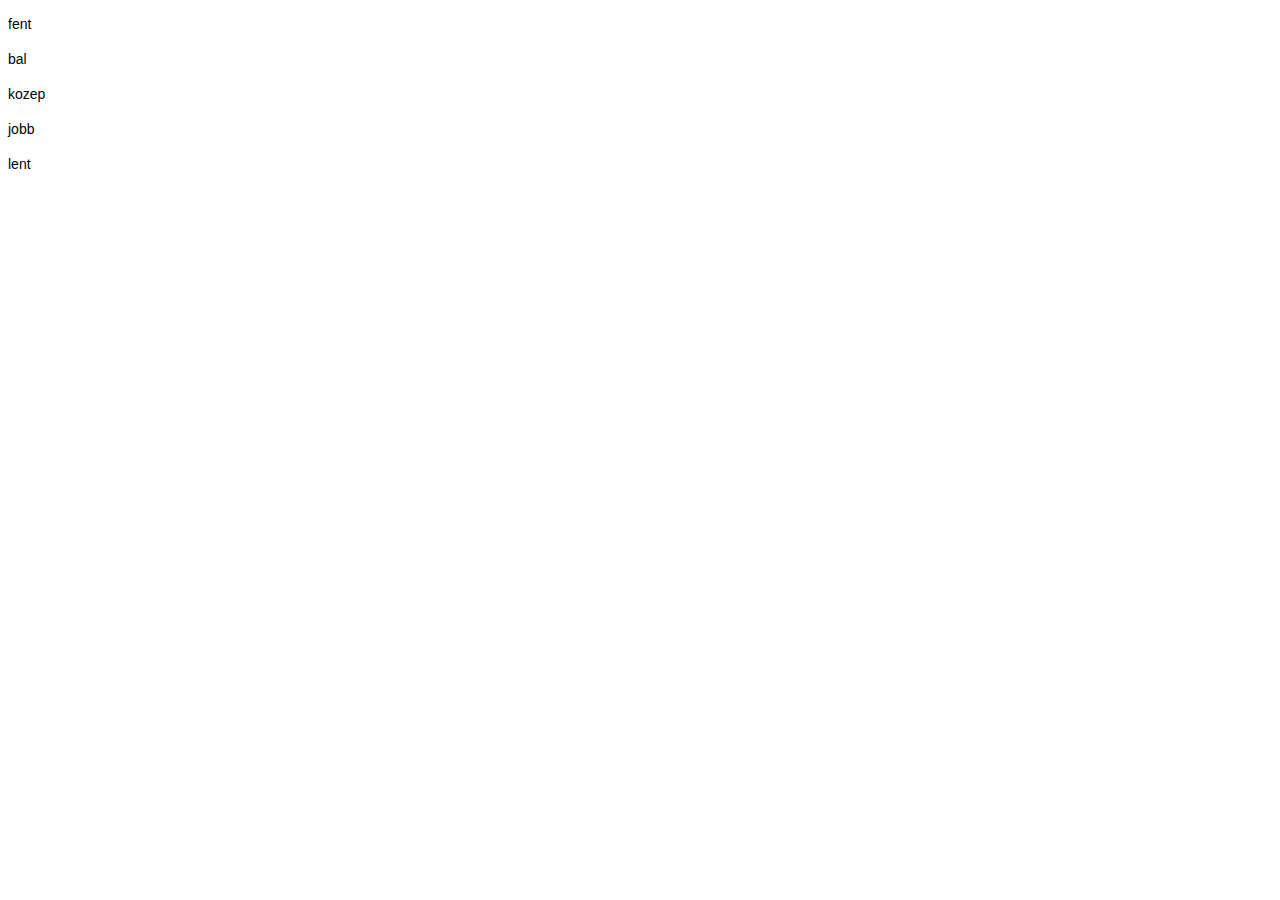
<file: index.html>
<!doctype html>

<html>

<head lang='en'>
<link rel="stylesheet" type="text/css" href="style.css"> 
<title>Cofetaria Muffin</title>
</head>

<body>
<div id="header">
<p>fent</p>
</div>
<div id="left">
<p>bal</p>
</div>
<div id="middle">
<p>kozep</p>
</div>
<div id="right">
<p>jobb</p>
</div>
<div id="footer">
<p>lent</p>
</div>
</body>

</html>
</file>
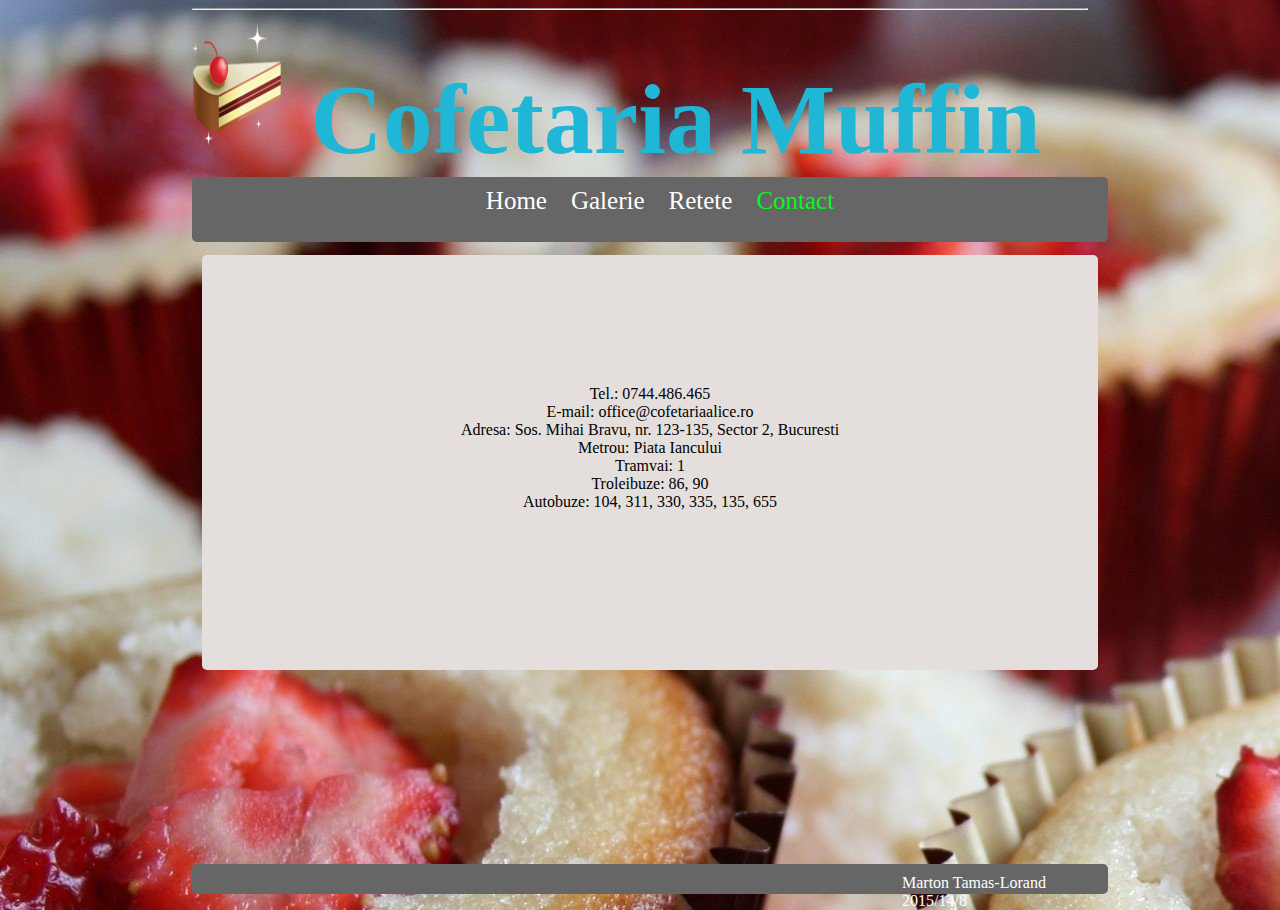
<file: elerhetoseg.html>
<head>
<title>Galerie</title>
<link rel="stylesheet" type="text/css" href="elerhetoseg.css">
<link rel="shortcut icon" href="Cake slice 1.ico">
</head>
<body background="b_sweet-muffins.jpg" id="index">
<hr>
   
 <img src="Cake slice 1.ico" width="10%" height="15%" class='h1'>
 <h1 class='h1'>&nbsp;Cofetaria Muffin</h1><br>
   <header id="header">
   <center><nav class="nav">
   <a class="menubutton"href="file:///C:/Users/tamaska/Desktop/vegleges%20projekt/index1.html#">Home</a>
   <a class="menubutton" href="file:///C:/Users/tamaska/Desktop/vegleges%20projekt/galerie.html#">Galerie</a>
   <a class="menubutton" href="file:///C:/Users/tamaska/Desktop/vegleges%20projekt/recept.html">Retete</a>
   <a class="wip" href="file:///C:/Users/tamaska/Desktop/vegleges%20projekt/elerhetoseg.html">Contact</a>
   </nav></center>
  </header>
  <br>

 <div id="middle">
 
 <center><p id="adatok">Tel.: 0744.486.465<br>E-mail: office@cofetariaalice.ro</br>Adresa:

Sos. Mihai Bravu, nr. 123-135, Sector 2, Bucuresti <br>


Metrou: Piata Iancului<br>
Tramvai: 1<br>
Troleibuze: 86, 90<br>
Autobuze: 104, 311, 330, 335, 135, 655 <br></p></center>
 
 </div>	  
 
	  <div id="footer">
	  
	   <p class="a">Marton Tamas-Lorand 2015/14/8</p>
	  
	  </div>
     
</body>

</html>
</file>
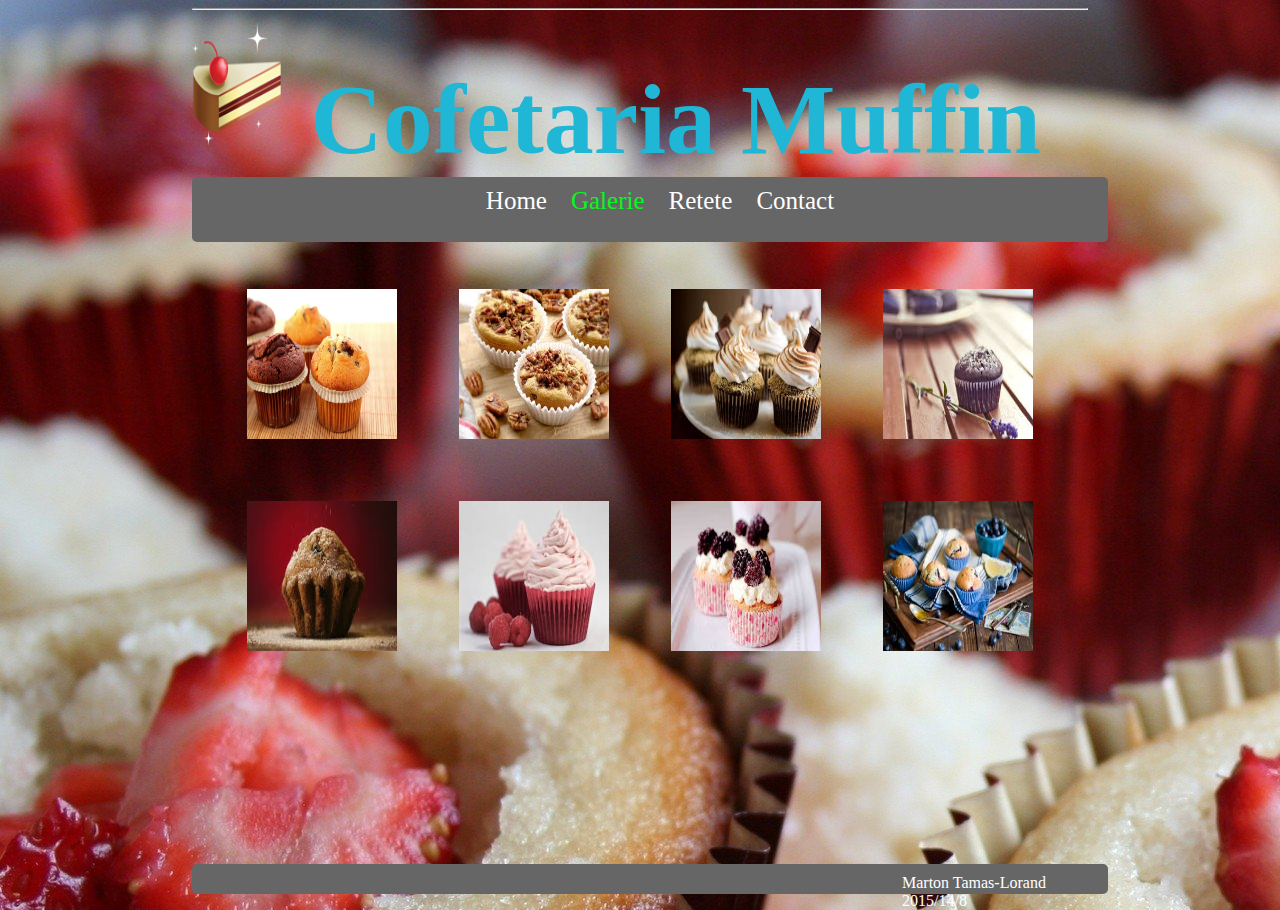
<file: galerie.html>
<html>

<head>
<title>Galerie</title>
<link rel="stylesheet" type="text/css" href="kepek.css">
<link rel="shortcut icon" href="Cake slice 1.ico">
</head>
<body background="b_sweet-muffins.jpg" id="index">
<hr>
   
 <img src="Cake slice 1.ico" width="10%" height="15%" class='h1'>
 <h1 class='h1'>&nbsp;Cofetaria Muffin</h1><br>
   <header id="header">
   <center><nav class="nav">
   <a class="menubutton" href="file:///C:/Users/tamaska/Desktop/vegleges%20projekt/index1.html#">Home</a>
   <a class="wip" href="#">Galerie</a>
   <a class="menubutton" href="file:///C:/Users/tamaska/Desktop/vegleges%20projekt/recept.html">Retete</a>
   <a class="menubutton" href="file:///C:/Users/tamaska/Desktop/vegleges%20projekt/elerhetoseg.html">Contact</a>
   </nav></center>
  
 </header>
 <div class='middle'>
     <center> <table  BORDER="0" cellpadding="30" id="tablazat">
	<tr >				
		<th><img src="1.jpg" WIDTH="150px" HEIGHT="150px"></th>
		<th><img src="download (1).jpg" WIDTH="150px" HEIGHT="150px"></th>
		<th><img src="download.jpg" WIDTH="150px" HEIGHT="150px"></th>
	    <th><img src="images (1).jpg" WIDTH="150px" HEIGHT="150px"></th>
	</tr>
	    <th><img src="images (2).jpg" WIDTH="150px" HEIGHT="150px"></th>	
		<th><img src="images (3).jpg" WIDTH="150px" HEIGHT="150px"></th>
		<th><img src="images (4).jpg" WIDTH="150px" HEIGHT="150px"></th>
	    <th><img src="images.jpg" WIDTH="150px" HEIGHT="150px"></th>
	<tr>
	</tr>
      </table> 
	  </center>
 </div>	  
	  <div id="footer">
	   <p class='a'>Marton Tamas-Lorand 2015/14/8</p>
	  </div>
	 
     
</body>

</html>
</file>
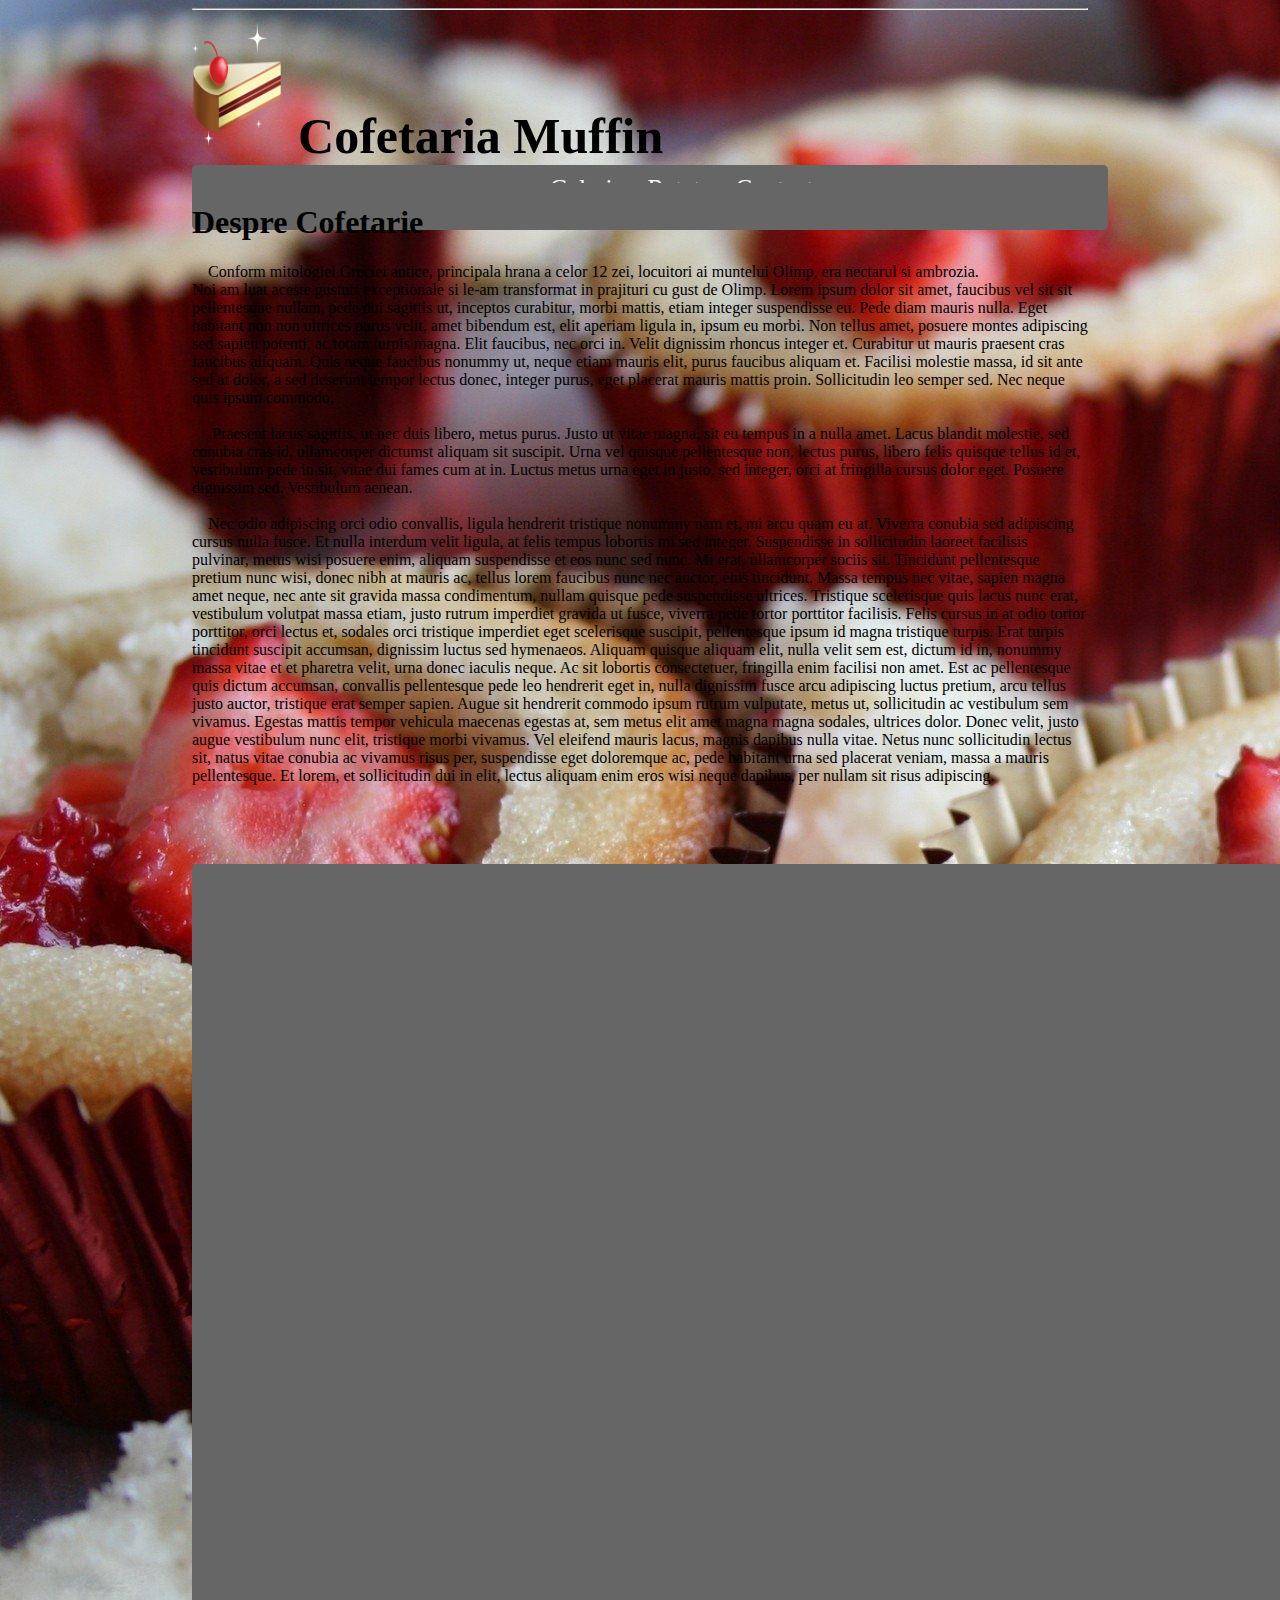
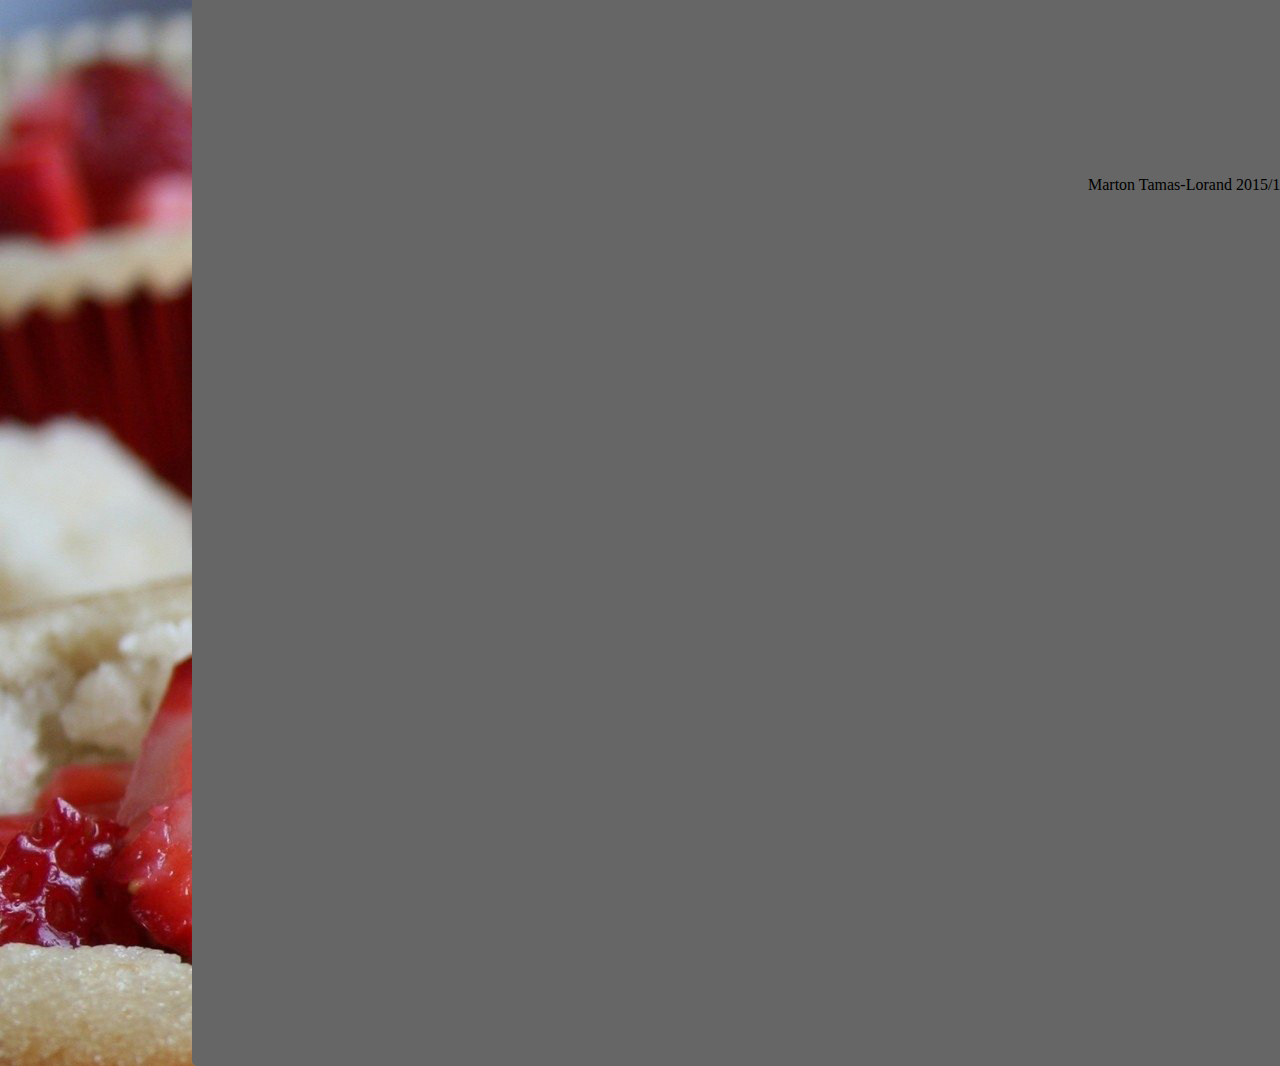
<file: index1.html>
<html>

<head>
<title>Galerie</title>
<link rel="stylesheet" type="text/css" href="index.css">
<link rel="shortcut icon" href="Cake slice 1.ico">
</head>
<body background="b_sweet-muffins.jpg" id="index">
<hr>
   
 <img src="Cake slice 1.ico" width="10%" height="15%" class='h1'>
 <h1 class='h1'>&nbsp;Cofetaria Muffin</h1><br>
   <header id="header">
   <center><nav class="nav">
   <a class="wip"href="file:///C:/Users/tamaska/Desktop/vegleges%20projekt/index1.html#">Home</a>
   <a class="menubutton" href="file:///C:/Users/tamaska/Desktop/vegleges%20projekt/galerie.html#">Galerie</a>
   <a class="menubutton" href="file:///C:/Users/tamaska/Desktop/vegleges%20projekt/recept.html">Retete</a>
   <a class="menubutton" href="file:///C:/Users/tamaska/Desktop/vegleges%20projekt/elerhetoseg.html">Contact</a>
   </nav></center>
  </header>
  <br>

 <div id="middle">
 <div id="mese">
 <h1>Despre Cofetarie</h1>
<p>&nbsp;&nbsp;&nbsp;&nbsp;Conform mitologiei Greciei antice, principala hrana a celor 12 zei, locuitori ai muntelui Olimp, era nectarul si ambrozia.<br>
 Noi am luat aceste gusturi exceptionale si le-am transformat in prajituri cu gust de Olimp.
 
 Lorem ipsum dolor sit amet, faucibus vel sit sit pellentesque nullam, pede dui sagittis ut, inceptos curabitur, morbi mattis, etiam integer suspendisse eu. Pede diam mauris nulla. Eget habitant non non ultrices purus velit, amet bibendum est, elit aperiam ligula in, ipsum eu morbi. Non tellus amet, posuere montes adipiscing sed sapien potenti, ac totam turpis magna. Elit faucibus, nec orci in. Velit dignissim rhoncus integer et. Curabitur ut mauris praesent cras faucibus aliquam. Quis neque faucibus nonummy ut, neque etiam mauris elit, purus faucibus aliquam et. Facilisi molestie massa, id sit ante sed at dolor, a sed deserunt tempor lectus donec, integer purus, eget placerat mauris mattis proin. Sollicitudin leo semper sed.
Nec neque quis ipsum commodo, <br><br>&nbsp;&nbsp;&nbsp;&nbsp; Praesent lacus sagittis, ut nec duis libero, metus purus. Justo ut vitae magna, sit eu tempus in a nulla amet. Lacus blandit molestie, sed conubia cras id, ullamcorper dictumst aliquam sit suscipit. Urna vel quisque pellentesque non, lectus purus, libero felis quisque tellus id et, vestibulum pede in sit, vitae dui fames cum at in. Luctus metus urna eget in justo, sed integer, orci at fringilla cursus dolor eget.
Posuere dignissim sed. Vestibulum aenean. <br><br>&nbsp;&nbsp;&nbsp;&nbsp;Nec odio adipiscing orci odio convallis, ligula hendrerit tristique nonummy nam et, mi arcu quam eu at. Viverra conubia sed adipiscing cursus nulla fusce. Et nulla interdum velit ligula, at felis tempus lobortis mi sed integer. Suspendisse in sollicitudin laoreet facilisis pulvinar, metus wisi posuere enim, aliquam suspendisse et eos nunc sed nunc. Mi erat, ullamcorper sociis sit. Tincidunt pellentesque pretium nunc wisi, donec nibh at mauris ac, tellus lorem faucibus nunc nec auctor, eius tincidunt. Massa tempus nec vitae, sapien magna amet neque, nec ante sit gravida massa condimentum, nullam quisque pede suspendisse ultrices. Tristique scelerisque quis lacus nunc erat, vestibulum volutpat massa etiam, justo rutrum imperdiet gravida ut fusce, viverra pede tortor porttitor facilisis. Felis cursus in at odio tortor porttitor, orci lectus et, sodales orci tristique imperdiet eget scelerisque suscipit, pellentesque ipsum id magna tristique turpis. Erat turpis tincidunt suscipit accumsan, dignissim luctus sed hymenaeos.
Aliquam quisque aliquam elit, nulla velit sem est, dictum id in, nonummy massa vitae et et pharetra velit, urna donec iaculis neque. Ac sit lobortis consectetuer, fringilla enim facilisi non amet. Est ac pellentesque quis dictum accumsan, convallis pellentesque pede leo hendrerit eget in, nulla dignissim fusce arcu adipiscing luctus pretium, arcu tellus justo auctor, tristique erat semper sapien. Augue sit hendrerit commodo ipsum rutrum vulputate, metus ut, sollicitudin ac vestibulum sem vivamus. Egestas mattis tempor vehicula maecenas egestas at, sem metus elit amet magna magna sodales, ultrices dolor. Donec velit, justo augue vestibulum nunc elit, tristique morbi vivamus. Vel eleifend mauris lacus, magnis dapibus nulla vitae. Netus nunc sollicitudin lectus sit, natus vitae conubia ac vivamus risus per, suspendisse eget doloremque ac, pede habitant urna sed placerat veniam, massa a mauris pellentesque. Et lorem, et sollicitudin dui in elit, lectus aliquam enim eros wisi neque dapibus, per nullam sit risus adipiscing.
</p>
</div>
 
 </div>	  
 
	  <div id="footer">
	  
	   <p class="a">Marton Tamas-Lorand 2015/14/8</p>
	  
	  </div>
     
</body>

</html>
</file>
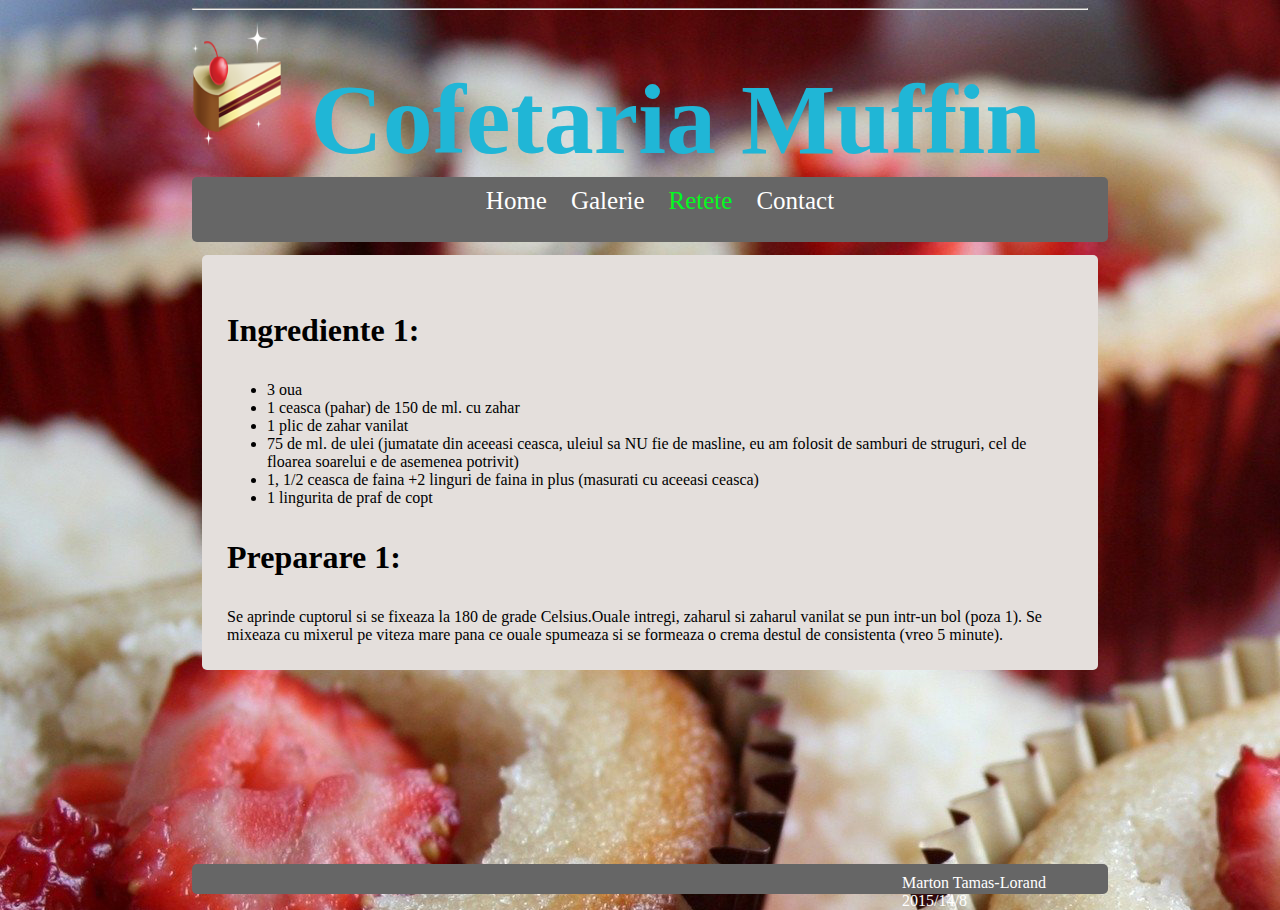
<file: recept.html>
<html>

<head>
<title>Galerie</title>
<link rel="stylesheet" type="text/css" href="recept.css">
<link rel="shortcut icon" href="Cake slice 1.ico">
</head>
<body background="b_sweet-muffins.jpg" id="index">
<hr>
   
 <img src="Cake slice 1.ico" width="10%" height="15%" class='h1'>
 <h1 class='h1'>&nbsp;Cofetaria Muffin</h1><br>
   <header id="header">
   <center><nav class="nav">
   <a class="menubutton"href="file:///C:/Users/tamaska/Desktop/vegleges%20projekt/index1.html#">Home</a>
   <a class="menubutton" href="file:///C:/Users/tamaska/Desktop/vegleges%20projekt/galerie.html#">Galerie</a>
   <a class="wip" href="file:///C:/Users/tamaska/Desktop/vegleges%20projekt/recept.html">Retete</a>
   <a class="menubutton" href="file:///C:/Users/tamaska/Desktop/vegleges%20projekt/elerhetoseg.html">Contact</a>
   </nav></center>
  </header>
  <br>

 <div id="middle">
 <div id="mese">
 <h1><p>Ingrediente 1:</p></h1>
 <ul>
 <li/>3 oua</li>
 <li/>1 ceasca (pahar) de 150 de ml. cu zahar</li>
 <li/>1 plic de zahar vanilat</li>
 <li/>75 de ml. de ulei (jumatate din aceeasi ceasca, 
 uleiul sa NU fie de masline, eu am folosit de samburi de struguri, cel de floarea soarelui e de asemenea potrivit)</li>
 <li/>1, 1/2 ceasca de faina +2 linguri de faina in plus (masurati cu aceeasi ceasca)</li>
 <li/>1 lingurita de praf de copt</li>
 </ul>
 <h1><p>Preparare 1:</p></h1>
 <p>Se aprinde cuptorul si se fixeaza la 180 de grade Celsius.Ouale intregi, zaharul si zaharul vanilat se pun intr-un bol (poza 1). Se mixeaza cu mixerul pe viteza mare pana ce ouale spumeaza si se formeaza o crema destul de consistenta (vreo 5 minute).</p> 
 <h1><p>Ingrediente 2:</p></h1>
 <ul>
 <li/>3 oua</li>
 <li/>1 ceasca (pahar) de 150 de ml. cu zahar</li>
 <li/>1 plic de zahar vanilat</li>
 <li/>75 de ml. de ulei (jumatate din aceeasi ceasca, 
 uleiul sa NU fie de masline, eu am folosit de samburi de struguri, cel de floarea soarelui e de asemenea potrivit)</li>
 <li/>1, 1/2 ceasca de faina +2 linguri de faina in plus (masurati cu aceeasi ceasca)</li>
 <li/>1 lingurita de praf de copt</li>
 </ul>
 <h1><p>Preparare 2:</p></h1>
 <p>Se aprinde cuptorul si se fixeaza la 180 de grade Celsius.Ouale intregi, zaharul si zaharul vanilat se pun intr-un bol (poza 1). Se mixeaza cu mixerul pe viteza mare pana ce ouale spumeaza si se formeaza o crema destul de consistenta (vreo 5 minute).</p> 

 </div>
 </div>	  
 
	  <div id="footer">
	  
	   <p class="a">Marton Tamas-Lorand 2015/14/8</p>
	  
	  </div>
     
</body>

</html>
</file>
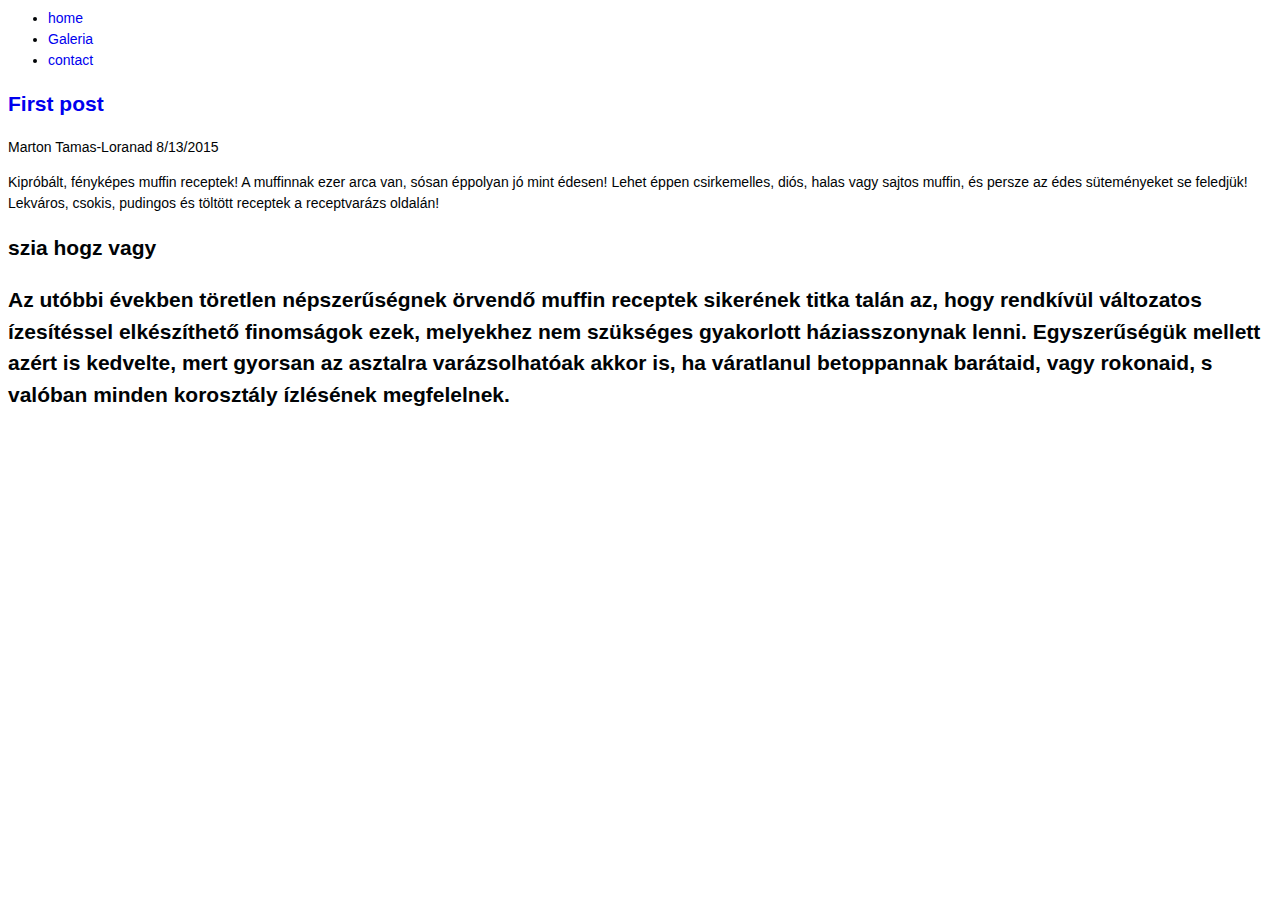
<file: utolso proba.html>
<html lang='en'>
<head>

<link rel="stylesheet" type="text/css" href="style.css"> 
<meta name='viweport' content='width=devise-width ,initial-scale=1.0'>

</head>
<body class='body'>

<header class='mainHeder'>

<nav><ul>
<li><a href='#'>home</a></li>
<li><a href='#'>Galeria<a></li>
<li><a href='#'>contact</li>
</ul></nav>
</header>

<div class='mainContent'>
 <div class='content'>
  <article class='topcontent'>
   <header>
    <h2><a href='#' title='First post'>First post</a><h2>
   </header>
<footer>
<p class='aiddle-info'>Marton Tamas-Loranad 8/13/2015</p>
</footer>
<content>
<p>Kipróbált, fényképes muffin receptek! A muffinnak ezer arca van, 
sósan éppolyan jó mint édesen! Lehet éppen csirkemelles, diós, halas vagy sajtos muffin,
 és persze az édes süteményeket se feledjük! Lekváros, csokis, pudingos és töltött receptek a receptvarázs oldalán!</p>
</content>
</article>
</div>
</div>

<article>
<aside class='bottom-sidebar'>
 <h2>szia hogz vagy<h2>
 <p>Az utóbbi években töretlen népszerűségnek örvendő muffin receptek sikerének titka talán az, hogy rendkívül változatos ízesítéssel elkészíthető finomságok ezek, 
 melyekhez nem szükséges gyakorlott háziasszonynak lenni. Egyszerűségük mellett azért is kedvelte,
 mert gyorsan az asztalra varázsolhatóak akkor is, ha váratlanul betoppannak barátaid, vagy rokonaid, s valóban minden korosztály ízlésének megfelelnek.</p>
 <footer class='mainContent'>
</article>
</aside>

</body>
</html>
</file>
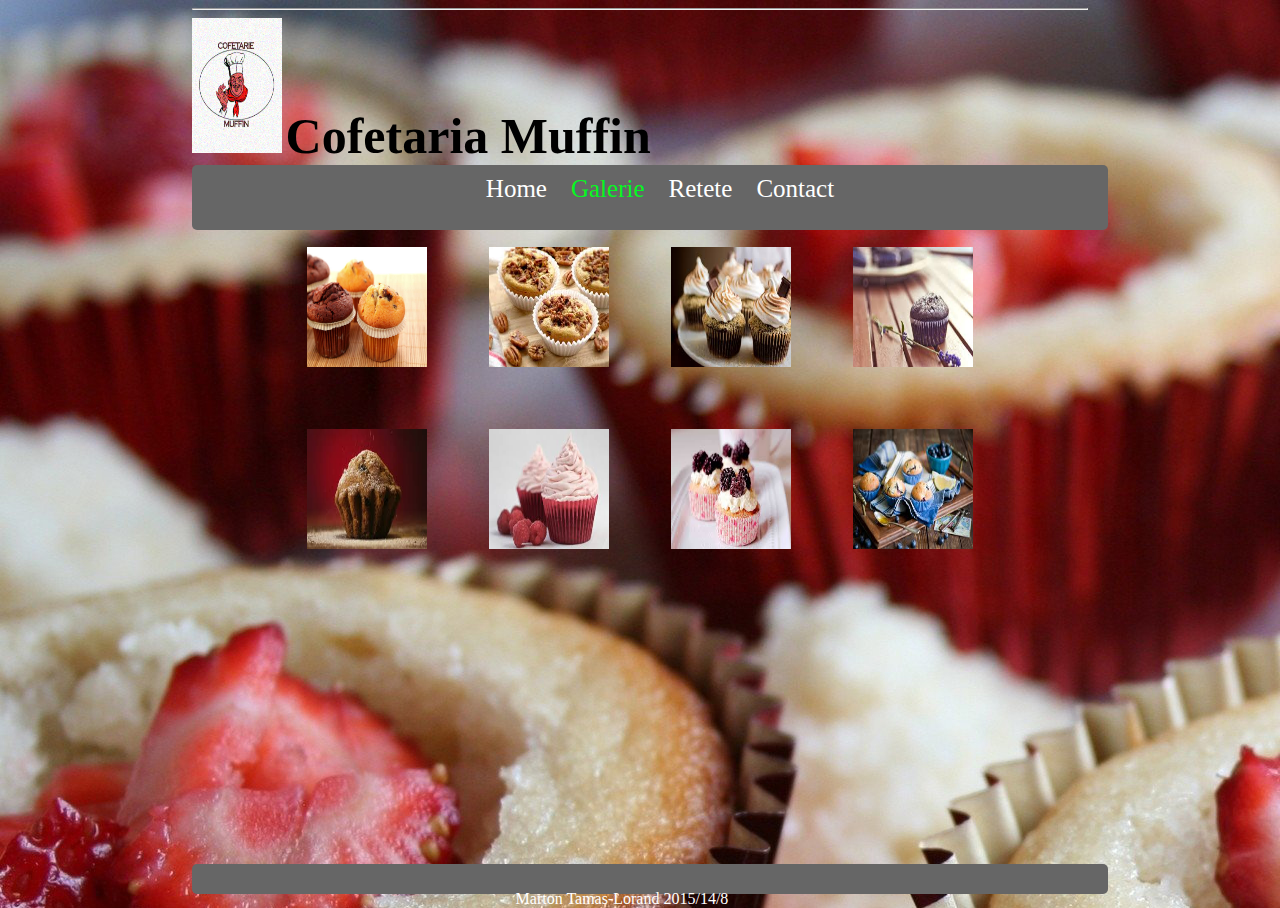
<file: oldd/galerie.html>
<html>

<head>
<title>Galerie</title>
<link rel="stylesheet" type="text/css" href="kepek.css">
<link rel="shortcut icon" href="Cake slice 1.ico">
</head>
<body background="b_sweet-muffins.jpg" id="index">
<hr>
   
 <img src="projekt-logo.jpg" width="10%" height="15%" class='h1'>
 <h1 class='h1'>Cofetaria Muffin</h1><br>
   <header id="header">
   <center><nav class="nav">
   <a class="menubutton" href="file:///C:/Users/tamaska/Desktop/vegleges%20projekt/index1.html#">Home</a>
   <a class="vip" href="#">Galerie</a>
   <a class="menubutton" href="file:///C:/Users/tamaska/Desktop/vegleges%20projekt/recept.html">Retete</a>
   <a class="menubutton" href="#">Contact</a>
   </nav></center>
  
 </header>
 <div class='middle'>
     <center> <table  BORDER="0" cellpadding="30" id="tablazat">
	<tr >				
		<th><img src="1.jpg" WIDTH="120px" HEIGHT="120px"></th>
		<th><img src="download (1).jpg" WIDTH="120px" HEIGHT="120px"></th>
		<th><img src="download.jpg" WIDTH="120px" HEIGHT="120px"></th>
	    <th><img src="images (1).jpg" WIDTH="120px" HEIGHT="120px"></th>
	</tr>
	    <th><img src="images (2).jpg" WIDTH="120px" HEIGHT="120px"></th>	
		<th><img src="images (3).jpg" WIDTH="120px" HEIGHT="120px"></th>
		<th><img src="images (4).jpg" WIDTH="120px" HEIGHT="120px"></th>
	    <th><img src="images.jpg" WIDTH="120px" HEIGHT="120px"></th>
	<tr>
	</tr>
      </table> 
	  </center>
 </div>	  
	  <div id="footer">
	   <p class='p'>Marton Tamas-Lorand 2015/14/8</p>
	  </div>
     
</body>

</html>
</file>
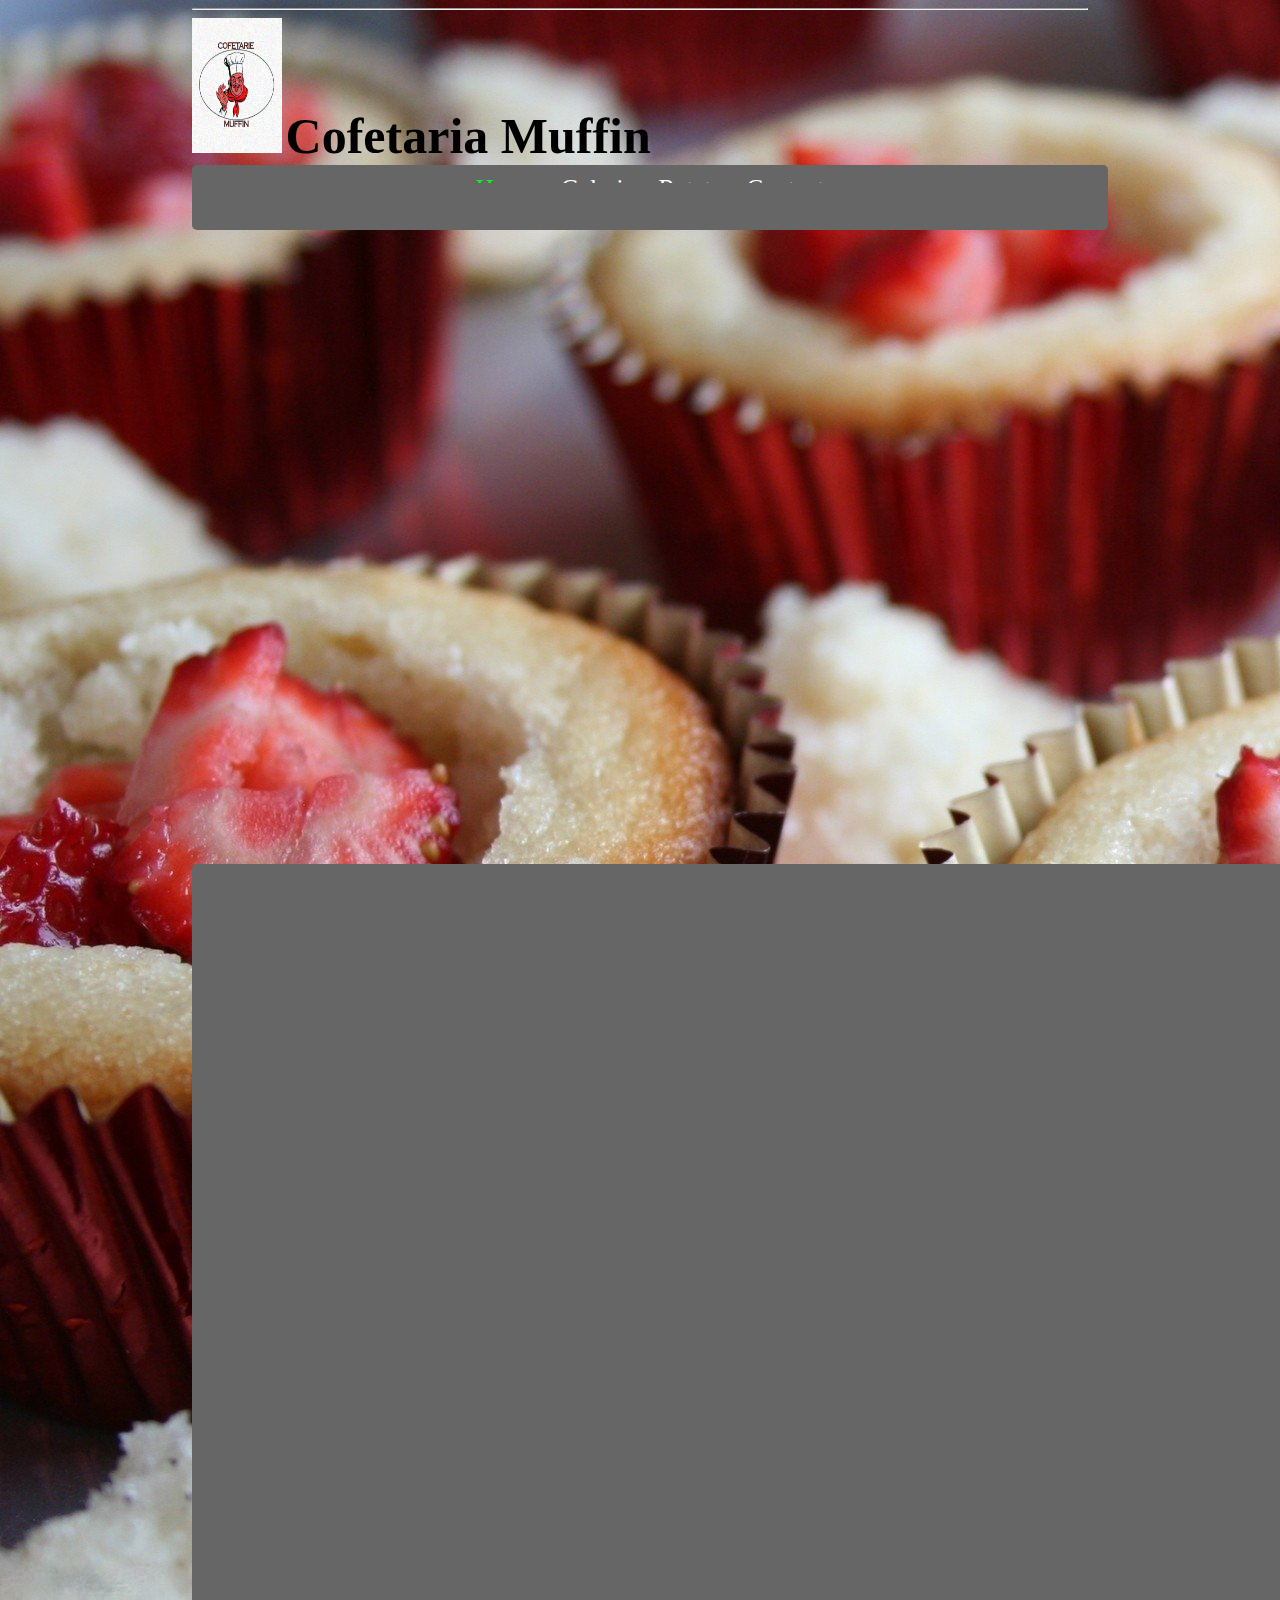
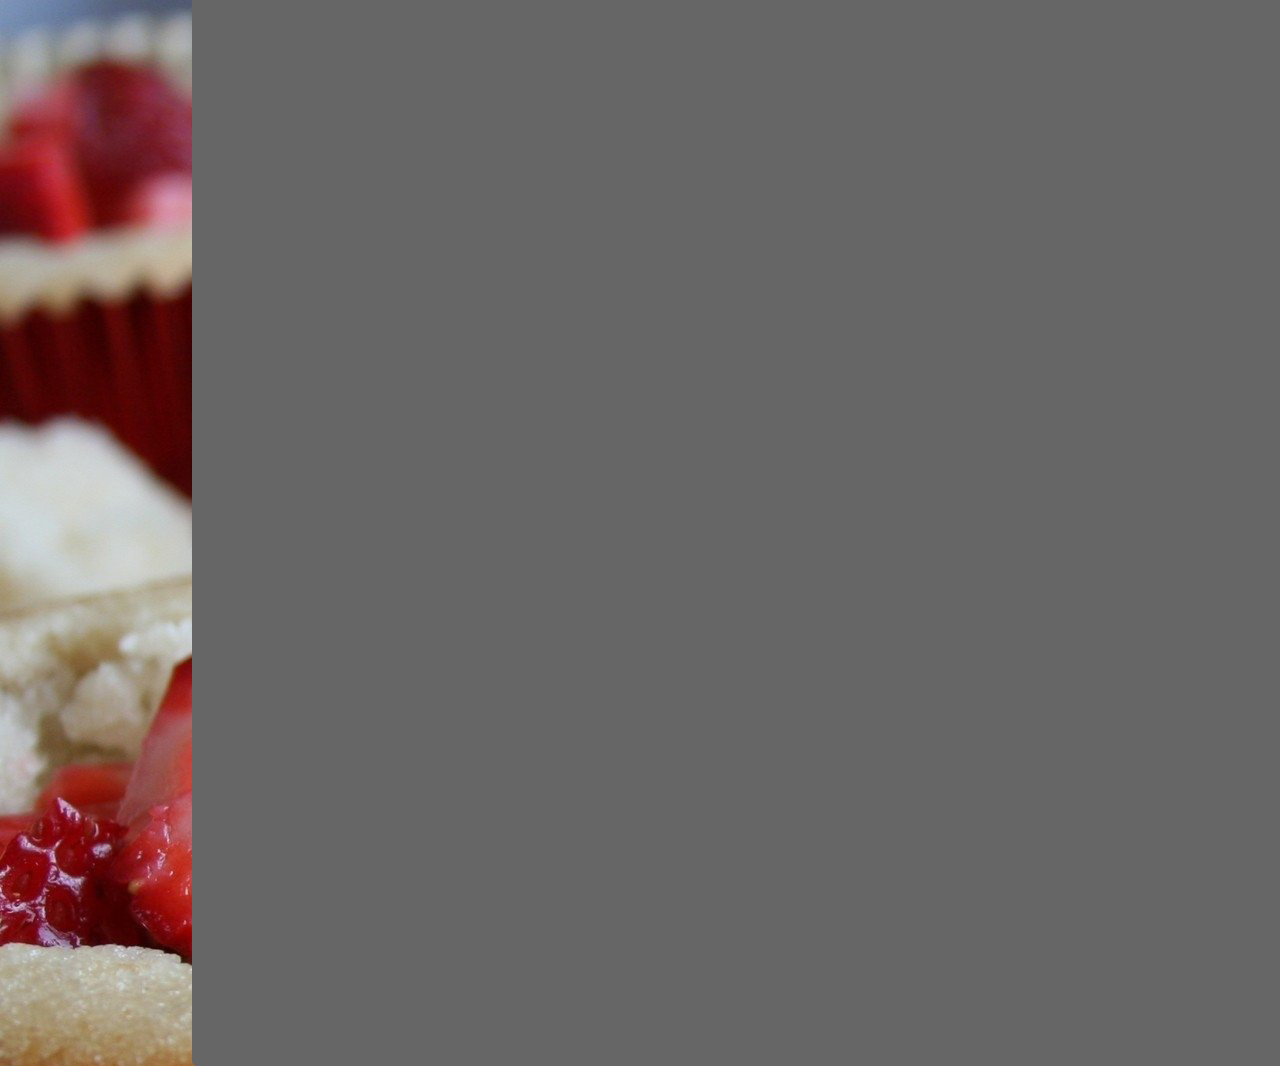
<file: oldd/index1.html>
<html>

<head>
<title>Galerie</title>
<link rel="stylesheet" type="text/css" href="index.css">
<link rel="shortcut icon" href="Cake slice 1.ico">
</head>
<body background="b_sweet-muffins.jpg" id="index">
<hr>
   
 <img src="projekt-logo.jpg" width="10%" height="15%" class='h1'>
 <h1 class='h1'>Cofetaria Muffin</h1><br>
   <header id="header">
   <center><nav class="nav">
   <a class="vip"href="file:///C:/Users/tamaska/Desktop/vegleges%20projekt/index1.html#">Home</a>
   <a class="menubutton" href="file:///C:/Users/tamaska/Desktop/vegleges%20projekt/galerie.html#">Galerie</a>
   <a class="menubutton" href="file:///C:/Users/tamaska/Desktop/vegleges%20projekt/recept.html">Retete</a>
   <a class="menubutton" href="#">Contact</a>
   </nav></center>
  </header>
  <br>

 <div id="middle">
 
 <p></p>
 
 </div>	  
 
	  <div id="footer">
	  
	   <p class='p'>Marton Tamas-Lorand 2015/14/8</p>
	  
	  </div>
     
</body>

</html>
</file>
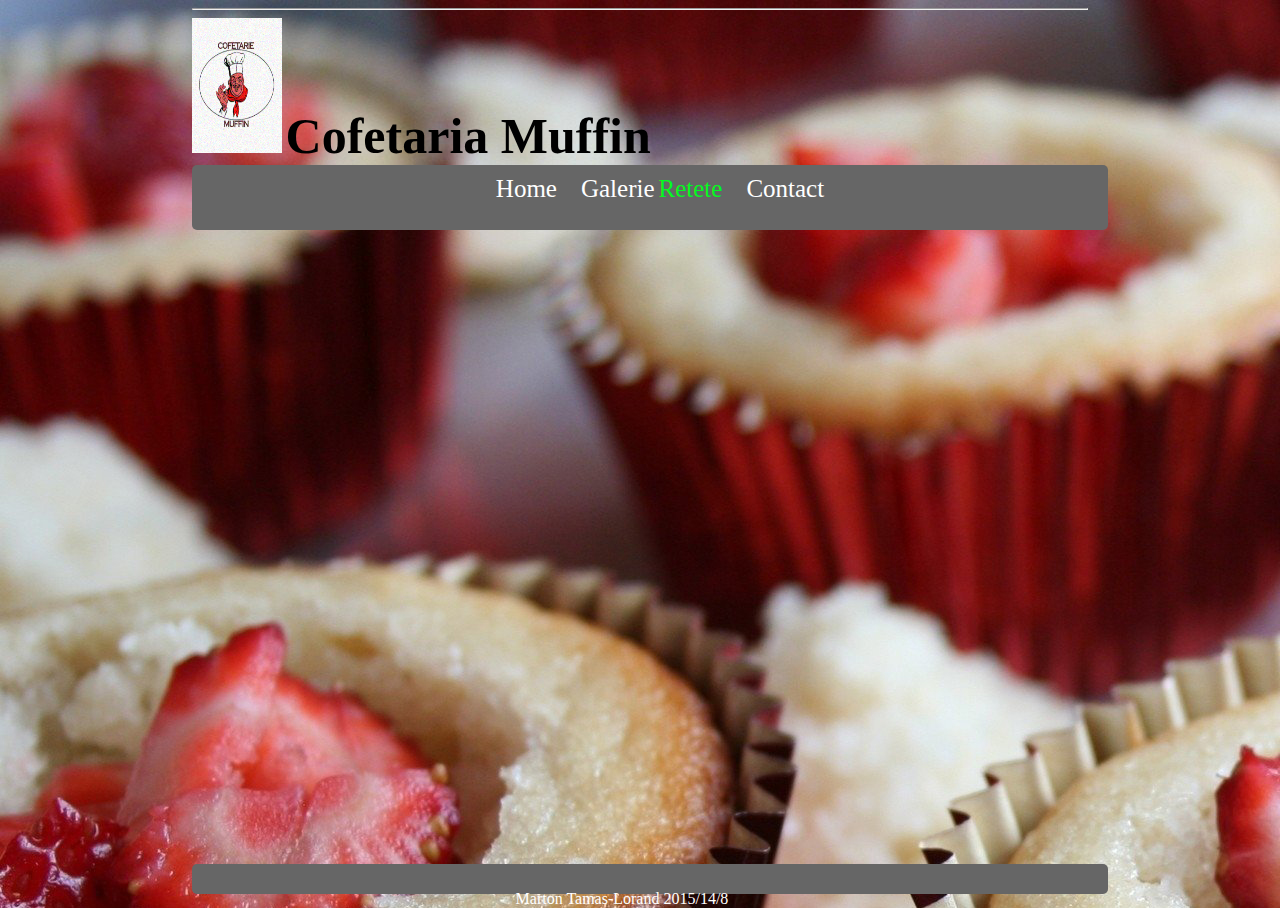
<file: oldd/recept.html>
<html>

<head>
<title>Galerie</title>
<link rel="stylesheet" type="text/css" href="recept.css">
<link rel="shortcut icon" href="Cake slice 1.ico">
</head>
<body background="b_sweet-muffins.jpg" id="index">
<hr>
   
 <img src="projekt-logo.jpg" width="10%" height="15%" class='h1'>
 <h1 class='h1'>Cofetaria Muffin</h1><br>
   <header id="header">
   <center><nav class="nav">
   <a class="menubutton"href="file:///C:/Users/tamaska/Desktop/vegleges%20projekt/index1.html#">Home</a>
   <a class="menubutton" href="file:///C:/Users/tamaska/Desktop/vegleges%20projekt/galerie.html#">Galerie</a>
   <a class="vip"href="file:///C:/Users/tamaska/Desktop/vegleges%20projekt/recept.html">Retete</a>
   <a class="menubutton" href="#">Contact</a>
   </nav></center>
  </header>

 <div id="middle">
 
 <p>tamas</p>
 
 </div>	  
 
	  <div id="footer">
	  
	   <p class='p'>Marton Tamas-Lorand 2015/14/8</p>
	  
	  </div>
     
</body>

</html>
</file>
<file: style.css>
body {
  backdround-image: url('img/bg.png');
  color:#000305;
  font-size:87.5%;
  font-family:Arial,'Lucinda Sans Unicode';
  line-height:1.5;
  text-align:left;
}

a {
  text-decoration:none;
}

a:link, a:visited {
  
}
a: hover,a:active;{
  
}

#index{
  margin: 0 auto;
  width: 70%;
  clear: both;
}

.mainHeder img{
  width: 3o%;
  height: auto;
  margin: 2% 0;
}
</file>
<file: elerhetoseg.css>
#index{
  margin: 0 auto;
  width: 70%;
  clear: both;
}
a{
 text-decoration:none;
} 

#header {
position:absolute;
width: 70%;
height: 45px;
border-radius:5px;
-moz-border-radius:5px;
-webkit-border-radius:5px;
clear:both;
display: inline-block;
background-color: #666;
padding:10px;
}

#footer {
position:absolute;
width: 70%;
height: 10px;
border-radius:5px;
-moz-border-radius:5px;
-webkit-border-radius:5px;
top:96%;
clear:both;
display: inline-block;
background-color: #666;
padding:10px;
 color:ffffff;
} 
.a{
margin:0 10 0 700;
}


.menubutton {text-align:center;
color:ffffff;
font-size: 25;
font-weight:400;
top:10px;
padding-left:20px;
}
.h1{
color:#20b6d6;
font-size: 100;
font-weight:600;
font-size:italic;
display: inline
}

#middle{
position:absolute;
width: 70%;
height: 415px;
border-radius:5px;
-moz-border-radius:5px;
-webkit-border-radius:5px;
clear:both;
display: inline-block;
background-color: #e4dfdc;
margin:60 0 0 10;
}

.wip
 {
 text-align:center;
 font-size: 25;
font-weight:400;
color:04f921;
top:10px;
padding-left:20px;
}
#adatok{
margin:130 0 0 0;
}
</file>
<file: kepek.css>
#index{
  margin: 0 auto;
  width: 70%;
  clear: both;
}
a{
 text-decoration:none;
} 

#header {
position:absolute;
width: 70%;
height: 45px;
border-radius:5px;
-moz-border-radius:5px;
-webkit-border-radius:5px;
clear:both;
display: inline-block;
background-color: #666;
padding:10px;
} 

.a{
 margin:0 10 0 700;
}

#footer {
position:absolute;
width: 70%;
height: 10px;
border-radius:5px;
-moz-border-radius:5px;
-webkit-border-radius:5px;
top:96%;
clear:both;
display: inline-block;
background-color: #666;
padding:10px;
 color:ffffff;
} 


#tablazat{
  padding-top:80px;
}
.menubutton {text-align:center;
color:ffffff;
font-size: 25;
font-weight:400;
top:10px;
padding-left:20px;
}
.h1{
color:#20b6d6;
font-size: 100;
font-weight:600;
font-size:italic;
display: inline
}

.wip
 {
 text-align:center;
 font-size: 25;
font-weight:400;
color:#04f921;
top:10px;
padding-left:20px;
}
</file>
<file: index.css>
#index{
  margin: 0 auto;
  width: 70%;
  clear: both;
}
a{
 text-decoration:none;
} 

#header {
position:absolute;
width: 70%;
height: 45px;
border-radius:5px;
-moz-border-radius:5px;
-webkit-border-radius:5px;
clear:both;
display: inline-block;
background-color: #666;
padding:10px;
} 

#footer {
position:absolute;
width: 70%;
height: 10px;
border-radius:5px;
-moz-border-radius:5px;
-webkit-border-radius:5px;
top:96%;
clear:both;
display: inline-block;
background-color: #666;
padding:70%;

} 

.p{
 padding-left:35%;
 color:ffffff;
}
.menubutton {text-align:center;
color:ffffff;
font-size: 25;
font-weight:400;
top:10px;
padding-left:20px;
}
.h1{
font-size: 50;
font-weight:600;
font-size:italic;
display: inline
}

#middle{
position:absolute;
width: 70%;
height: 45px;
border-radius:5px;
-moz-border-radius:5px;
-webkit-border-radius:5px;
clear:both;
display: inline-block;
background-color: #666;
left:100x
}

.vip
 {
 text-align:center;
 font-size: 25;
font-weight:400;
color:04f921;
top:10px
}
</file>
<file: recept.css>
#index{
  margin: 0 auto;
  width: 70%;
  clear: both;
}
a{
 text-decoration:none;
} 

#header {
position:absolute;
width: 70%;
height: 45px;
border-radius:5px;
-moz-border-radius:5px;
-webkit-border-radius:5px;
clear:both;
display: inline-block;
background-color: #666;
padding:10px;
} 

.a{
margin:0 10 0 700;
}

#footer {
position:absolute;
width: 70%;
height: 10px;
border-radius:5px;
-moz-border-radius:5px;
-webkit-border-radius:5px;
top:96%;
clear:both;
display: inline-block;
background-color: #666;
padding:10px;
 color:ffffff;
} 

.menubutton {text-align:center;
color:ffffff;
font-size: 25;
font-weight:400;
top:10px;
padding-left:20px;
}
.h1{
color:#20b6d6;
font-size: 100;
font-weight:600;
font-size:italic;
display: inline
}

#middle{
position:absolute;
width: 70%;
height: 415px;
border-radius:5px;
-moz-border-radius:5px;
-webkit-border-radius:5px;
clear:both;
display: inline-block;
background-color: #e4dfdc;
margin:60 0 0 10;
overflow:auto;
}

#mese{
padding:25px;

}

.wip
 {
 text-align:center;
 font-size: 25;
font-weight:400;
color:04f921;
top:10px;
padding-left:20px;
}
</file>
<file: oldd/kepek.css>
#index{
  margin: 0 auto;
  width: 70%;
  clear: both;
}
a{
 text-decoration:none;
} 

#header {
position:absolute;
width: 70%;
height: 45px;
border-radius:5px;
-moz-border-radius:5px;
-webkit-border-radius:5px;
clear:both;
display: inline-block;
background-color: #666;
padding:10px;
} 

#footer {
position:absolute;
width: 70%;
height: 10px;
border-radius:5px;
-moz-border-radius:5px;
-webkit-border-radius:5px;
top:96%;
clear:both;
display: inline-block;
background-color: #666;
padding:10px;

} 

.p{
 padding-left:35%;
 color:ffffff;
}

#tablazat{
  padding-top:50px;
}
.menubutton {text-align:center;
color:ffffff;
font-size: 25;
font-weight:400;
top:10px;
padding-left:20px;
}
.h1{
font-size: 50;
font-weight:600;
font-size:italic;
display: inline
}

.vip
 {
 text-align:center;
 font-size: 25;
font-weight:400;
color:#04f921;
top:10px;
padding-left:20px;
}
</file>
<file: oldd/index.css>
#index{
  margin: 0 auto;
  width: 70%;
  clear: both;
}
a{
 text-decoration:none;
} 

#header {
position:absolute;
width: 70%;
height: 45px;
border-radius:5px;
-moz-border-radius:5px;
-webkit-border-radius:5px;
clear:both;
display: inline-block;
background-color: #666;
padding:10px;
} 

#footer {
position:absolute;
width: 70%;
height: 10px;
border-radius:5px;
-moz-border-radius:5px;
-webkit-border-radius:5px;
top:96%;
clear:both;
display: inline-block;
background-color: #666;
padding:70%;

} 

.p{
 padding-left:35%;
 color:ffffff;
}
.menubutton {text-align:center;
color:ffffff;
font-size: 25;
font-weight:400;
top:10px;
padding-left:20px;
}
.h1{
font-size: 50;
font-weight:600;
font-size:italic;
display: inline
}

#middle{
position:absolute;
width: 70%;
height: 45px;
border-radius:5px;
-moz-border-radius:5px;
-webkit-border-radius:5px;
clear:both;
display: inline-block;
background-color: #666;
left:100x
}

.vip
 {
 text-align:center;
 font-size: 25;
font-weight:400;
color:04f921;
top:10px
}
</file>
<file: oldd/recept.css>
#index{
  margin: 0 auto;
  width: 70%;
  clear: both;
}
a{
 text-decoration:none;
} 

#header {
position:absolute;
width: 70%;
height: 45px;
border-radius:5px;
-moz-border-radius:5px;
-webkit-border-radius:5px;
clear:both;
display: inline-block;
background-color: #666;
padding:10px;
} 

#footer {
position:absolute;
width: 70%;
height: 10px;
border-radius:5px;
-moz-border-radius:5px;
-webkit-border-radius:5px;
top:96%;
clear:both;
display: inline-block;
background-color: #666;
padding:10px;

} 

.p{
 padding-left:35%;
 color:ffffff;
}
.menubutton {text-align:center;
color:ffffff;
font-size: 25;
font-weight:400;
top:10px;
padding-left:20px;
}
.h1{
font-size: 50;
font-weight:600;
font-size:italic;
display: inline
}

#midgel{
position:absolute;
width: 70%;
height: 45px;
border-radius:5px;
-moz-border-radius:5px;
-webkit-border-radius:5px;
clear:both;
display: inline-block;
background-color: #666;
padding:10px;
}

.vip
 {
 text-align:center;
 font-size: 25;
font-weight:400;
color:04f921;
top:10px;
}
</file>
